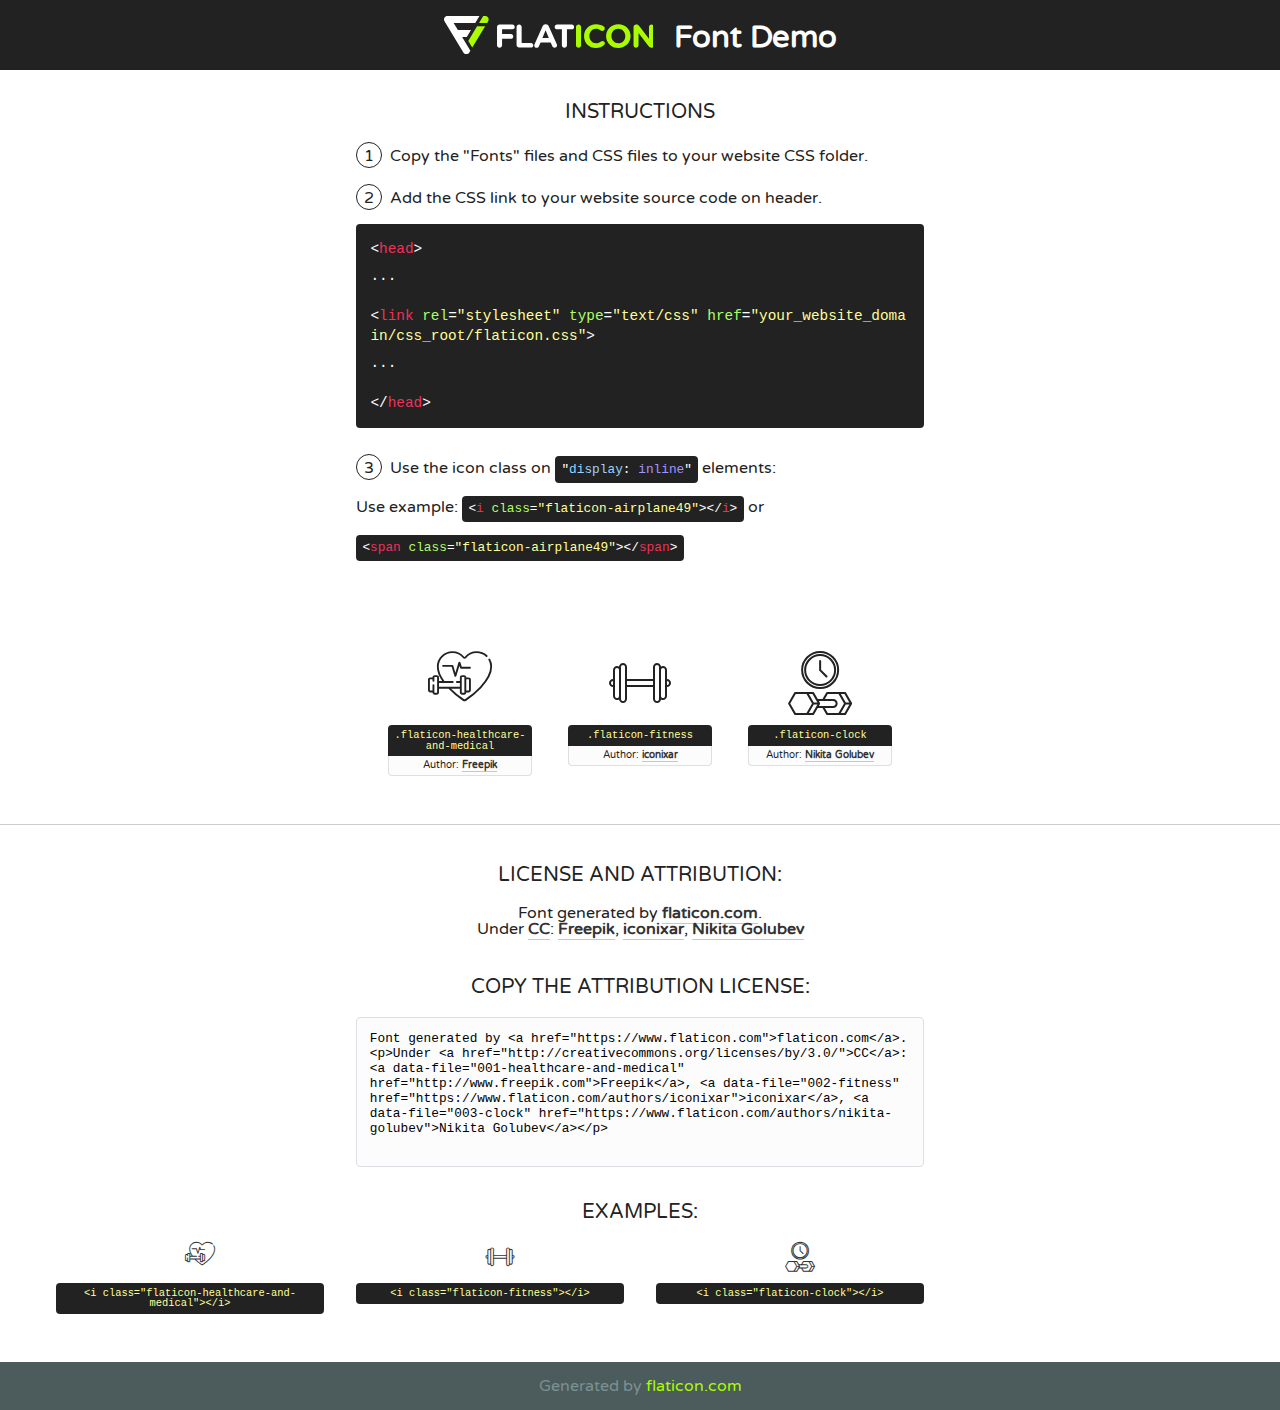
<file: static/assets/fonts/flaticon.html>
<!DOCTYPE html>
<!--
  Flaticon icon font: Flaticon
  Creation date: 13/05/2020 06:02
-->
<html>
<!DOCTYPE html>
<html>

<head>
    <title>Flaticon WebFont</title>
    <link href="http://fonts.googleapis.com/css?family=Varela+Round" rel="stylesheet" type="text/css" />
    <link rel="stylesheet" type="text/css" href="flaticon.css">
    <meta charset="UTF-8">
    <style>
    html, body, div, span, applet, object, iframe,
    h1, h2, h3, h4, h5, h6, p, blockquote, pre,
    a, abbr, acronym, address, big, cite, code,
    del, dfn, em, img, ins, kbd, q, s, samp,
    small, strike, strong, sub, sup, tt, var,
    b, u, i, center,
    dl, dt, dd, ol, ul, li,
    fieldset, form, label, legend,
    table, caption, tbody, tfoot, thead, tr, th, td,
    article, aside, canvas, details, embed, 
    figure, figcaption, footer, header, hgroup, 
    menu, nav, output, ruby, section, summary,
    time, mark, audio, video {
        margin: 0;
        padding: 0;
        border: 0;
        font-size: 100%;
        font: inherit;
        vertical-align: baseline;
    }
    /* HTML5 display-role reset for older browsers */
    article, aside, details, figcaption, figure, 
    footer, header, hgroup, menu, nav, section {
        display: block;
    }
    body {
        line-height: 1;
    }
    ol, ul {
        list-style: none;
    }
    blockquote, q {
        quotes: none;
    }
    blockquote:before, blockquote:after,
    q:before, q:after {
        content: '';
        content: none;
    }
    table {
        border-collapse: collapse;
        border-spacing: 0;
    }
    body {
        font-family: 'Varela Round', Helvetica, Arial, sans-serif;
        font-size: 16px;
        color: #222;
    }
    a {
        color: #333;
        border-bottom: 1px solid #a9fd00;
        font-weight: bold;
        text-decoration: none;
    }
    * {
        -moz-box-sizing: border-box;
        -webkit-box-sizing: border-box;
        box-sizing: border-box;
        margin: 0;
        padding: 0;
    }
    [class^="flaticon-"]:before, [class*=" flaticon-"]:before, [class^="flaticon-"]:after, [class*=" flaticon-"]:after {
        font-family: Flaticon;
        font-size: 30px;
        font-style: normal;
        margin-left: 20px;
        color: #333;
    }
    .wrapper {
        max-width: 600px;
        margin: auto;
        padding: 0 1em;
    }
    .title {
        font-size: 1.25em;
        text-align: center;
        margin-bottom: 1em;
        text-transform: uppercase;
    }
    header {
        text-align: center;
        background-color: #222;
        color: #fff;
        padding: 1em;
    }
    header .logo {
        width: 210px;
        height: 38px;
        display: inline-block;
        vertical-align: middle;
        margin-right: 1em;
        border: none;
    }
    header strong {
        font-size: 1.95em;
        font-weight: bold;
        vertical-align: middle;
        margin-top: 5px;
        display: inline-block;
    }
    .demo {
        margin: 2em auto;
        line-height: 1.25em;
    }
    .demo ul li {
        margin-bottom: 1em;
    }
    .demo ul li .num {
        color: #222;
        border-radius: 20px;
        display: inline-block;
        width: 26px;
        padding: 3px;
        height: 26px;
        text-align: center;
        margin-right: 0.5em;
        border: 1px solid #222;
    }
    .demo ul li code {
        background-color: #222;
        border-radius: 4px;
        padding: 0.25em 0.5em;
        display: inline-block;
        color: #fff;
        font-family: Consolas,Monaco,Lucida Console,Liberation Mono,DejaVu Sans Mono,Bitstream Vera Sans Mono,Courier New, monospace;
        font-weight: lighter;
        margin-top: 1em;
        font-size: 0.8em;
        word-break: break-all;
    }
    .demo ul li code.big {
        padding: 1em;
        font-size: 0.9em;
    }
    .demo ul li code .red {
        color: #EF3159;
    }
    .demo ul li code .green {
        color: #ACFF65;
    }
    .demo ul li code .yellow {
        color: #FFFF99;
    }
    .demo ul li code .blue {
        color: #99D3FF;
    }
    .demo ul li code .purple {
        color: #A295FF;
    }
    .demo ul li code .dots {
        margin-top: 0.5em;
        display: block;
    }
    #glyphs {
        border-bottom: 1px solid #ccc;
        padding: 2em 0;
        text-align: center;
    }
    .glyph {
        display: inline-block;
        width: 9em;
        margin: 1em;
        text-align: center;
        vertical-align: top;
        background: #FFF;
    }
    .glyph .glyph-icon {
        padding: 10px;
        display: block;
        font-family:"Flaticon";
        font-size: 64px;
        line-height: 1;
    }
    .glyph .glyph-icon:before {
        font-size: 64px;
        color: #222;
        margin-left: 0;
    }
    .class-name {
        font-size: 0.65em;
        background-color: #222;
        color: #fff;
        border-radius: 4px 4px 0 0;
        padding: 0.5em;
        color: #FFFF99;
        font-family: Consolas,Monaco,Lucida Console,Liberation Mono,DejaVu Sans Mono,Bitstream Vera Sans Mono,Courier New, monospace;
    }
    .author-name {
        font-size: 0.6em;
        background-color: #fcfcfd;
        border: 1px solid #DEDEE4;
        border-top: 0;
        border-radius: 0 0 4px 4px;
        padding: 0.5em;
    }
    .class-name:last-child {
        font-size: 10px;
        color:#888;
    }
    .class-name:last-child a {
        font-size: 10px;
        color:#555;
    }
    .class-name:last-child a:hover {
        color:#a9fd00;
    }
    .glyph > input {
        display: block;
        width: 100px;
        margin: 5px auto;
        text-align: center;
        font-size: 12px;
        cursor: text;
    }
    .glyph > input.icon-input {
        font-family:"Flaticon";
        font-size: 16px;
        margin-bottom: 10px;
    }
    .attribution .title {
        margin-top: 2em;
    }
    .attribution textarea {
        background-color: #fcfcfd;
        padding: 1em;
        border: none;
        box-shadow: none;
        border: 1px solid #DEDEE4;
        border-radius: 4px;
        resize: none;
        width: 100%;
        height: 150px;
        font-size: 0.8em;
        font-family: Consolas,Monaco,Lucida Console,Liberation Mono,DejaVu Sans Mono,Bitstream Vera Sans Mono,Courier New, monospace;
        -webkit-appearance: none;
    }
    .iconsuse {
        margin: 2em auto;
        text-align: center;
        max-width: 1200px;
    }
    .iconsuse:after {
        content: '';
        display: table;
        clear: both;
    }
    .iconsuse .image {
        float: left;
        width: 25%;
        padding: 0 1em;
    }
    .iconsuse .image p {
        margin-bottom: 1em;
    }
    .iconsuse .image span {
        display: block;
        font-size: 0.65em;
        background-color: #222;
        color: #fff;
        border-radius: 4px;
        padding: 0.5em;
        color: #FFFF99;
        margin-top: 1em;
        font-family: Consolas,Monaco,Lucida Console,Liberation Mono,DejaVu Sans Mono,Bitstream Vera Sans Mono,Courier New, monospace;
    }
    #footer {
        text-align: center;
        background-color: #4C5B5C;
        color: #7c9192;
        padding: 1em;
    }
    #footer a {
        border: none;
        color: #a9fd00;
        font-weight: normal;
    }
    @media (max-width: 960px) {
        .iconsuse .image {
            width: 50%;
        }
    }
    @media (max-width: 560px) {
        .iconsuse .image {
            width: 100%;
        }
    }
    </style>
</head>

<body class="characters-off">

    <header>
        <a href="https://www.flaticon.com" target="_blank" class="logo">
            <svg version="1.1" xmlns="http://www.w3.org/2000/svg" xmlns:xlink="http://www.w3.org/1999/xlink" xmlns:a="http://ns.adobe.com/AdobeSVGViewerExtensions/3.0/" viewBox="0 0 560.875 102.036" enable-background="new 0 0 560.875 102.036" xml:space="preserve">
                <defs>
                </defs>
                <g>
                    <g class="letters">
                        <path fill="#ffffff" d="M141.596,29.675c0-3.777,2.985-6.767,6.764-6.767h34.438c3.426,0,6.15,2.728,6.15,6.15
                        c0,3.43-2.724,6.149-6.15,6.149h-27.674v13.091h23.719c3.429,0,6.151,2.724,6.151,6.15c0,3.43-2.723,6.149-6.151,6.149h-23.719
                        v17.574c0,3.773-2.986,6.761-6.764,6.761c-3.779,0-6.764-2.989-6.764-6.761V29.675z"></path>
                        <path fill="#ffffff" d="M193.844,29.149c0-3.781,2.985-6.767,6.764-6.767c3.776,0,6.763,2.985,6.763,6.767v42.957h25.039
                        c3.426,0,6.149,2.726,6.149,6.153c0,3.425-2.723,6.15-6.149,6.15h-31.802c-3.779,0-6.764-2.986-6.764-6.768V29.149z"></path>
                        <path fill="#ffffff" d="M241.891,75.71l21.438-48.407c1.492-3.341,4.215-5.357,7.906-5.357h0.792
                        c3.686,0,6.323,2.017,7.815,5.357l21.439,48.407c0.436,0.967,0.701,1.845,0.701,2.723c0,3.602-2.809,6.501-6.414,6.501
                        c-3.161,0-5.269-1.845-6.499-4.655l-4.132-9.661h-27.059l-4.301,10.102c-1.144,2.631-3.426,4.214-6.237,4.214
                        c-3.517,0-6.24-2.81-6.24-6.325C241.1,77.64,241.451,76.677,241.891,75.71z M279.932,58.666l-8.521-20.297l-8.526,20.297H279.932
                        z"></path>
                        <path fill="#ffffff" d="M314.864,35.387H301.86c-3.429,0-6.239-2.813-6.239-6.238c0-3.429,2.811-6.24,6.239-6.24h39.533
                        c3.426,0,6.237,2.811,6.237,6.24c0,3.425-2.811,6.238-6.237,6.238h-13.001v42.785c0,3.773-2.99,6.761-6.764,6.761
                        c-3.779,0-6.764-2.989-6.764-6.761V35.387z"></path>
                        <path fill="#A9FD00" d="M352.615,29.149c0-3.781,2.985-6.767,6.767-6.767c3.774,0,6.761,2.985,6.761,6.767v49.024
                        c0,3.773-2.987,6.761-6.761,6.761c-3.781,0-6.767-2.989-6.767-6.761V29.149z"></path>
                        <path fill="#A9FD00" d="M374.132,53.836v-0.179c0-17.481,13.178-31.801,32.065-31.801c9.22,0,15.459,2.458,20.557,6.238
                        c1.402,1.054,2.637,2.985,2.637,5.357c0,3.692-2.985,6.59-6.681,6.59c-1.845,0-3.071-0.702-4.044-1.319
                        c-3.776-2.813-7.729-4.393-12.562-4.393c-10.364,0-17.831,8.611-17.831,19.154v0.173c0,10.542,7.291,19.329,17.831,19.329
                        c5.715,0,9.492-1.756,13.359-4.834c1.049-0.874,2.458-1.491,4.039-1.491c3.429,0,6.325,2.813,6.325,6.236
                        c0,2.106-1.056,3.78-2.282,4.834c-5.539,4.834-12.036,7.733-21.878,7.733C387.572,85.464,374.132,71.493,374.132,53.836z"></path>
                        <path fill="#A9FD00" d="M433.009,53.836v-0.179c0-17.481,13.79-31.801,32.766-31.801c18.981,0,32.592,14.143,32.592,31.628v0.173
                        c0,17.483-13.785,31.807-32.769,31.807C446.625,85.464,433.009,71.32,433.009,53.836z M484.224,53.836v-0.179
                        c0-10.539-7.725-19.326-18.626-19.326c-10.893,0-18.449,8.611-18.449,19.154v0.173c0,10.542,7.73,19.329,18.626,19.329
                        C476.676,72.986,484.224,64.378,484.224,53.836z"></path>
                        <path fill="#A9FD00" d="M506.233,29.321c0-3.774,2.99-6.763,6.767-6.763h1.401c3.252,0,5.183,1.583,7.029,3.953l26.093,34.265
                        V29.059c0-3.692,2.99-6.677,6.681-6.677c3.683,0,6.671,2.985,6.671,6.677v48.934c0,3.78-2.987,6.765-6.764,6.765h-0.436
                        c-3.257,0-5.188-1.581-7.034-3.953l-27.056-35.492v32.944c0,3.687-2.985,6.676-6.678,6.676c-3.683,0-6.673-2.989-6.673-6.676
                        V29.321z"></path>
                    </g>
                    <g class="insignia">
                        <path fill="#ffffff" d="M48.372,56.137h12.517l11.156-18.537H37.186L25.688,18.539h57.825L94.668,0H9.271
                        C5.925,0,2.842,1.801,1.198,4.716c-1.644,2.907-1.593,6.482,0.134,9.343l50.38,83.501c1.678,2.781,4.689,4.476,7.938,4.476
                        c3.246,0,6.257-1.695,7.935-4.476l2.898-4.804L48.372,56.137z"></path>
                        <g class="i">
                            <path fill="#A9FD00" d="M93.575,18.539h0.031v0.004l21.652,0.004l2.705-4.488c1.727-2.861,1.778-6.436,0.133-9.343
                            C116.454,1.801,113.371,0,110.026,0h-5.294L93.575,18.539z"></path>
                            <polygon fill="#A9FD00" points="88.291,27.356 64.725,66.486 75.519,84.404 109.942,27.356"></polygon>
                        </g>
                    </g>
                </g>
            </svg>
        </a>
        <strong>Font Demo</strong>
    </header>


    <section class="demo wrapper">

        <p class="title">Instructions</p>

        <ul>
            <li>
                <span class="num">1</span>Copy the "Fonts" files and CSS files to your website CSS folder.
            </li>
            <li>
                <span class="num">2</span>Add the CSS link to your website source code on header.
                <code class="big">
                    &lt;<span class="red">head</span>&gt;
                    <br/><span class="dots">...</span>
                    <br/>&lt;<span class="red">link</span> <span class="green">rel</span>=<span class="yellow">"stylesheet"</span> <span class="green">type</span>=<span class="yellow">"text/css"</span> <span class="green">href</span>=<span class="yellow">"your_website_domain/css_root/flaticon.css"</span>&gt;
                    <br/><span class="dots">...</span>
                    <br/>&lt;/<span class="red">head</span>&gt;
                </code>
            </li>

            <li>
                <p>
                    <span class="num">3</span>Use the icon class on <code>"<span class="blue">display</span>:<span class="purple"> inline</span>"</code> elements:
                    <br />
                    Use example: <code>&lt;<span class="red">i</span> <span class="green">class</span>=<span class="yellow">&quot;flaticon-airplane49&quot;</span>&gt;&lt;/<span class="red">i</span>&gt;</code> or <code>&lt;<span class="red">span</span> <span class="green">class</span>=<span class="yellow">&quot;flaticon-airplane49&quot;</span>&gt;&lt;/<span class="red">span</span>&gt;</code>
            </li>
        </ul>

    </section>




   <section id="glyphs">          
    
      
        <div class="glyph"><div class="glyph-icon flaticon-healthcare-and-medical"></div>
            <div class="class-name">.flaticon-healthcare-and-medical</div>
            <div class="author-name">Author: <a data-file="001-healthcare-and-medical" href="http://www.freepik.com">Freepik</a> </div> 
        </div>        
        
        <div class="glyph"><div class="glyph-icon flaticon-fitness"></div>
            <div class="class-name">.flaticon-fitness</div>
            <div class="author-name">Author: <a data-file="002-fitness" href="https://www.flaticon.com/authors/iconixar">iconixar</a> </div> 
        </div>        
        
        <div class="glyph"><div class="glyph-icon flaticon-clock"></div>
            <div class="class-name">.flaticon-clock</div>
            <div class="author-name">Author: <a data-file="003-clock" href="https://www.flaticon.com/authors/nikita-golubev">Nikita Golubev</a> </div> 
        </div>        
        

    </section>



    <section class="attribution wrapper"   style="text-align:center;">

      <div class="title">License and attribution:</div><div class="attrDiv">Font generated by <a href="https://www.flaticon.com">flaticon.com</a>. <div><p>Under <a href="http://creativecommons.org/licenses/by/3.0/">CC</a>: <a data-file="001-healthcare-and-medical" href="http://www.freepik.com">Freepik</a>, <a data-file="002-fitness" href="https://www.flaticon.com/authors/iconixar">iconixar</a>, <a data-file="003-clock" href="https://www.flaticon.com/authors/nikita-golubev">Nikita Golubev</a></p>  </div>
      </div>
      <div class="title">Copy the Attribution License:</div>

    <textarea onclick="this.focus();this.select();">Font generated by &lt;a href=&quot;https://www.flaticon.com&quot;&gt;flaticon.com&lt;/a&gt;. <p>Under <a href="http://creativecommons.org/licenses/by/3.0/">CC</a>: <a data-file="001-healthcare-and-medical" href="http://www.freepik.com">Freepik</a>, <a data-file="002-fitness" href="https://www.flaticon.com/authors/iconixar">iconixar</a>, <a data-file="003-clock" href="https://www.flaticon.com/authors/nikita-golubev">Nikita Golubev</a></p>  
     </textarea>

    </section>

    <section class="iconsuse">

          <div class="title">Examples:</div>            
             
            <div class="image">
                <p>
                    <i class="glyph-icon flaticon-healthcare-and-medical"></i> 
                    <span>&lt;i class=&quot;flaticon-healthcare-and-medical&quot;&gt;&lt;/i&gt;</span>
                </p>
            </div>
            
            <div class="image">
                <p>
                    <i class="glyph-icon flaticon-fitness"></i> 
                    <span>&lt;i class=&quot;flaticon-fitness&quot;&gt;&lt;/i&gt;</span>
                </p>
            </div>
            
            <div class="image">
                <p>
                    <i class="glyph-icon flaticon-clock"></i> 
                    <span>&lt;i class=&quot;flaticon-clock&quot;&gt;&lt;/i&gt;</span>
                </p>
            </div>
                       
        </div>
                            
    </section>

<div id="footer">
    <div>Generated by <a href="https://www.flaticon.com">flaticon.com</a>
    </div>
</div>



</body>
</html>
</file>
<file: static/assets/fonts/flaticon.css>
/*
  	Flaticon icon font: Flaticon
  	Creation date: 13/05/2020 06:02
  	*/

@font-face {
  font-family: "Flaticon";
  src: url("./Flaticon.eot");
  src: url("./Flaticon.eot?#iefix") format("embedded-opentype"),
       url("./Flaticon.woff2") format("woff2"),
       url("./Flaticon.woff") format("woff"),
       url("./Flaticon.ttf") format("truetype"),
       url("./Flaticon.svg#Flaticon") format("svg");
  font-weight: normal;
  font-style: normal;
}

@media screen and (-webkit-min-device-pixel-ratio:0) {
  @font-face {
    font-family: "Flaticon";
    src: url("./Flaticon.svg#Flaticon") format("svg");
  }
}

[class^="flaticon-"]:before, [class*=" flaticon-"]:before,
[class^="flaticon-"]:after, [class*=" flaticon-"]:after {   
  font-family: Flaticon;
        font-size: 20px;
font-style: normal;
margin-left: 20px;
}

.flaticon-healthcare-and-medical:before { content: "\f100"; }
.flaticon-fitness:before { content: "\f101"; }
.flaticon-clock:before { content: "\f102"; }
</file>
